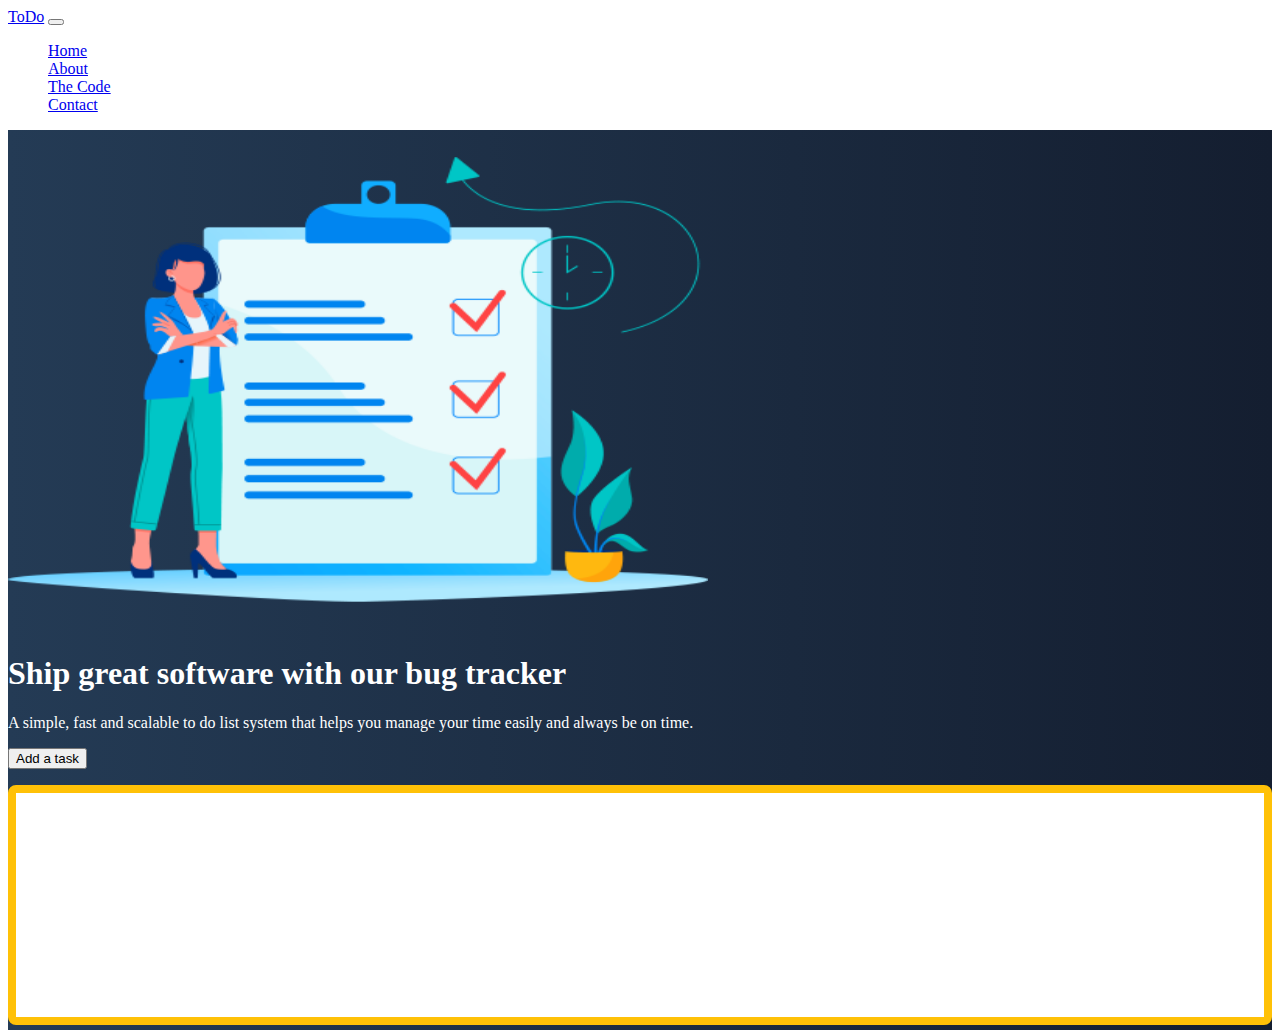
<file: index.html>
<!doctype html>
<html lang="en">

<head>
    <title>First Project v2</title>
    <!-- Required meta tags -->
    <meta charset="utf-8">
    <meta name="viewport" content="width=device-width, initial-scale=1, shrink-to-fit=no">

    <!-- Bootstrap CSS -->
    <link href="https://cdn.jsdelivr.net/npm/bootstrap@5.0.0/dist/css/bootstrap.min.css" rel="stylesheet"
        integrity="sha384-wEmeIV1mKuiNpC+IOBjI7aAzPcEZeedi5yW5f2yOq55WWLwNGmvvx4Um1vskeMj0" crossorigin="anonymous">
    <link href="css/site.css" rel="stylesheet">
    <!-- Convert this to an external style sheet -->
    <script src="js/site.js"></script>
</head>

<body>
    <nav class="navbar navbar-expand-md navbar-dark fixed-top">
        <div class="container-fluid">
            <a class="navbar-brand" href="#">ToDo</a>
            <button class="navbar-toggler" type="button" data-bs-toggle="collapse" data-bs-target="#navbarCollapse"
                aria-controls="navbarCollapse" aria-expanded="false" aria-label="Toggle navigation">
                <span class="navbar-toggler-icon"></span>
            </button>
            <div class="collapse navbar-collapse" id="navbarCollapse">
                <ul class="navbar-nav me-auto mb-2 mb-md-0">
                    <li class="nav-item">
                        <a class="nav-link active" aria-current="page" href="index.html">Home</a>
                    </li>
                    <li class="nav-item">
                        <a class="nav-link" href="#">About</a>
                    </li>
                    <li class="nav-item">
                        <a class="nav-link" href="#">The Code</a>
                    </li>
                    <li class="nav-item">
                        <a class="nav-link" href="contact.html">Contact</a>
                    </li>
                </ul>
            </div>
        </div>
    </nav>
    <!-- ======= Hero Section ======= -->
    <main id="hero">
        <div class="container col-xxl-8 px-4 py-5">
            <div class="row flex-lg-row-reverse align-items-center g-5 py-5">
                <div class="col-10 col-sm-8 col-lg-6">
                    <img src="/img/ToDoList.png"
                        class="d-block mx-lg-auto img-fluid" alt="Bootstrap Themes" width="700" height="500"
                        loading="lazy">
                </div>
                <div class="col-lg-6">
                    <h1 class="display-5 fw-bold lh-1 mb-3">Ship great software with our bug tracker</h1>
                    <p class="lead">A simple, fast and scalable to do list system that helps you manage your time easily
                        and always be on time.
                    </p>
                    <div class="d-grid gap-2 d-md-flex justify-content-md-start">
                        <button type="button" onclick="addTask()" class="btn btn-warning btn-lg px-4 me-md-2">Add a task</button>
                    </div>

                    <div class="taskContainer off-bottom" id="taskItems">
                        <div class="scrollbox">
                          <ul id="list" class="list list-group"></ul>
                        </div>
                    </div>
                    
                </div>
            </div>
        </div>
    </main>
    <!-- Bootstrap JS -->
    <script src="https://cdn.jsdelivr.net/npm/bootstrap@5.0.0/dist/js/bootstrap.bundle.min.js"
        integrity="sha384-p34f1UUtsS3wqzfto5wAAmdvj+osOnFyQFpp4Ua3gs/ZVWx6oOypYoCJhGGScy+8" crossorigin="anonymous">
    </script>
</body>

</html>
</file>
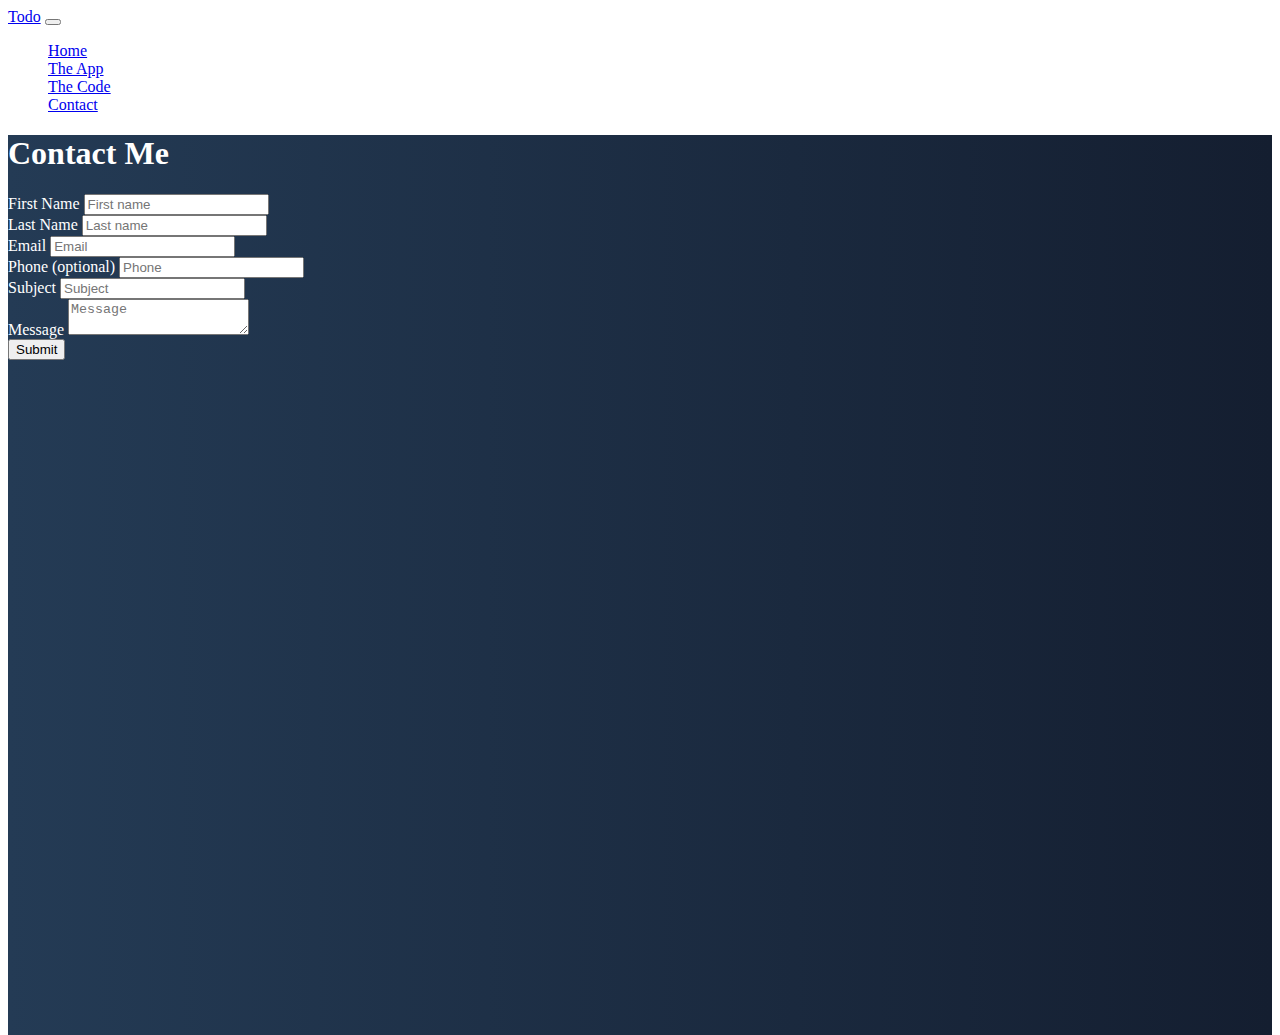
<file: contact.html>
<!doctype html>
<html lang="en">

<head>
    <title>First Project v2</title>
    <!-- Required meta tags -->
    <meta charset="utf-8">
    <meta name="viewport" content="width=device-width, initial-scale=1, shrink-to-fit=no">

    <!-- Bootstrap CSS -->
    <link href="https://cdn.jsdelivr.net/npm/bootstrap@5.0.0/dist/css/bootstrap.min.css" rel="stylesheet"
        integrity="sha384-wEmeIV1mKuiNpC+IOBjI7aAzPcEZeedi5yW5f2yOq55WWLwNGmvvx4Um1vskeMj0" crossorigin="anonymous">

    <link href="css/site.css" rel="stylesheet" >
</head>

<body>
    <nav class="navbar navbar-expand-md navbar-dark fixed-top">
        <div class="container-fluid">
            <a class="navbar-brand" href="#">Todo</a>
            <button class="navbar-toggler" type="button" data-bs-toggle="collapse" data-bs-target="#navbarCollapse"
                aria-controls="navbarCollapse" aria-expanded="false" aria-label="Toggle navigation">
                <span class="navbar-toggler-icon"></span>
            </button>
            <div class="collapse navbar-collapse" id="navbarCollapse">
                <ul class="navbar-nav me-auto mb-2 mb-md-0">
                    <li class="nav-item">
                        <a class="nav-link" aria-current="page" href="index.html">Home</a>
                    </li>
                    <li class="nav-item">
                        <a class="nav-link" href="#">The App</a>
                    </li>
                    <li class="nav-item">
                        <a class="nav-link" href="#">The Code</a>
                    </li>
                    <li class="nav-item">
                        <a class="nav-link active" href="contact.html">Contact</a>
                    </li>
                </ul>
            </div>
        </div>
    </nav>
    <!-- ======= Hero Section ======= -->
    <main id="hero">
        <div class="container col-xxl-8 px-4 py-5">
            <h1 class="text-center mb-3">Contact Me</h1>
            <form name="ToDo-ContactForm" method="POST" data-netlify-recaptcha="true" data-netlify="true">
                <div class="row mb-1">
                    <div class="col">
                        <label class="form-label">First Name</label>
                        <input type="text" name="firstName" class="form-control" placeholder="First name"
                            aria-label="First name" required>
                    </div>
                    <div class="col">
                        <label class="form-label">Last Name</label>
                        <input type="text" name="lastName" class="form-control" placeholder="Last name"
                            aria-label="Last name" required>
                    </div>
                </div>
                <div class="row mb-1">
                    <div class="col">
                        <label class="form-label">Email</label>
                        <input type="email" name="email" class="form-control" placeholder="Email"
                            aria-label="Email" required>
                    </div>
                    <div class="col">
                        <label class="form-label">Phone (optional)</label>
                        <input type="text" name="phone" class="form-control" placeholder="Phone"
                            aria-label="Phone">
                    </div>
                </div>
                <div class="row mb-1">
                    <div class="col">
                        <label class="form-label">Subject</label>
                        <input type="text" name="subject" class="form-control" placeholder="Subject"
                            aria-label="Subject" required>
                    </div>
                </div>
                <div class="row mb-1">
                    <div class="col">
                        <label class="form-label">Message</label>
                        <textarea type="text" name="message" class="form-control" placeholder="Message"
                            aria-label="Message" required></textarea>
                    </div>
                </div>
                <div data-netlify-recaptcha="true"></div>
                <button type="submit" class="btn btn-primary mt-2">Submit</button>
            </form>
        </div>
    </main>
    <!-- Bootstrap JS -->
    <script src="https://cdn.jsdelivr.net/npm/bootstrap@5.0.0/dist/js/bootstrap.bundle.min.js"
        integrity="sha384-p34f1UUtsS3wqzfto5wAAmdvj+osOnFyQFpp4Ua3gs/ZVWx6oOypYoCJhGGScy+8" crossorigin="anonymous">
    </script>
</body>

</html>
</file>
<file: css/site.css>
body,
html {
  color: white;
  height: 100%;
}

#hero {
  min-height: 100vh;
  background: #141e30;
  /* fallback for old browsers */
  background: -webkit-linear-gradient(to right, #243b55, #141e30);
  /* Chrome 10-25, Safari 5.1-6 */
  background: linear-gradient(to right, #243b55, #141e30);
  /* W3C, IE 10+/ Edge, Firefox 16+, Chrome 26+, Opera 12+, Safari 7+ */
}

.taskContainer {
  background-color: white;
  border: solid 0.5em #ffc107;
  border-radius: 0.5em;
  box-sizing: border-box;
  flex: 0 0 30%;
  height: 240px;
  margin-top: 1em;
  overflow: auto;
}

#taskItems {
  overflow: hidden;
  position: relative;
}

#taskItems .scrollbox {
  height: 100%;
  overflow: auto;
}

.list {
  list-style: none;
  margin: 0;
  padding: 0;
}

.item {
  background-color: lightgray;
  color: #212121;
  margin: 0.25em;
  padding: 0.5em;
}
</file>
